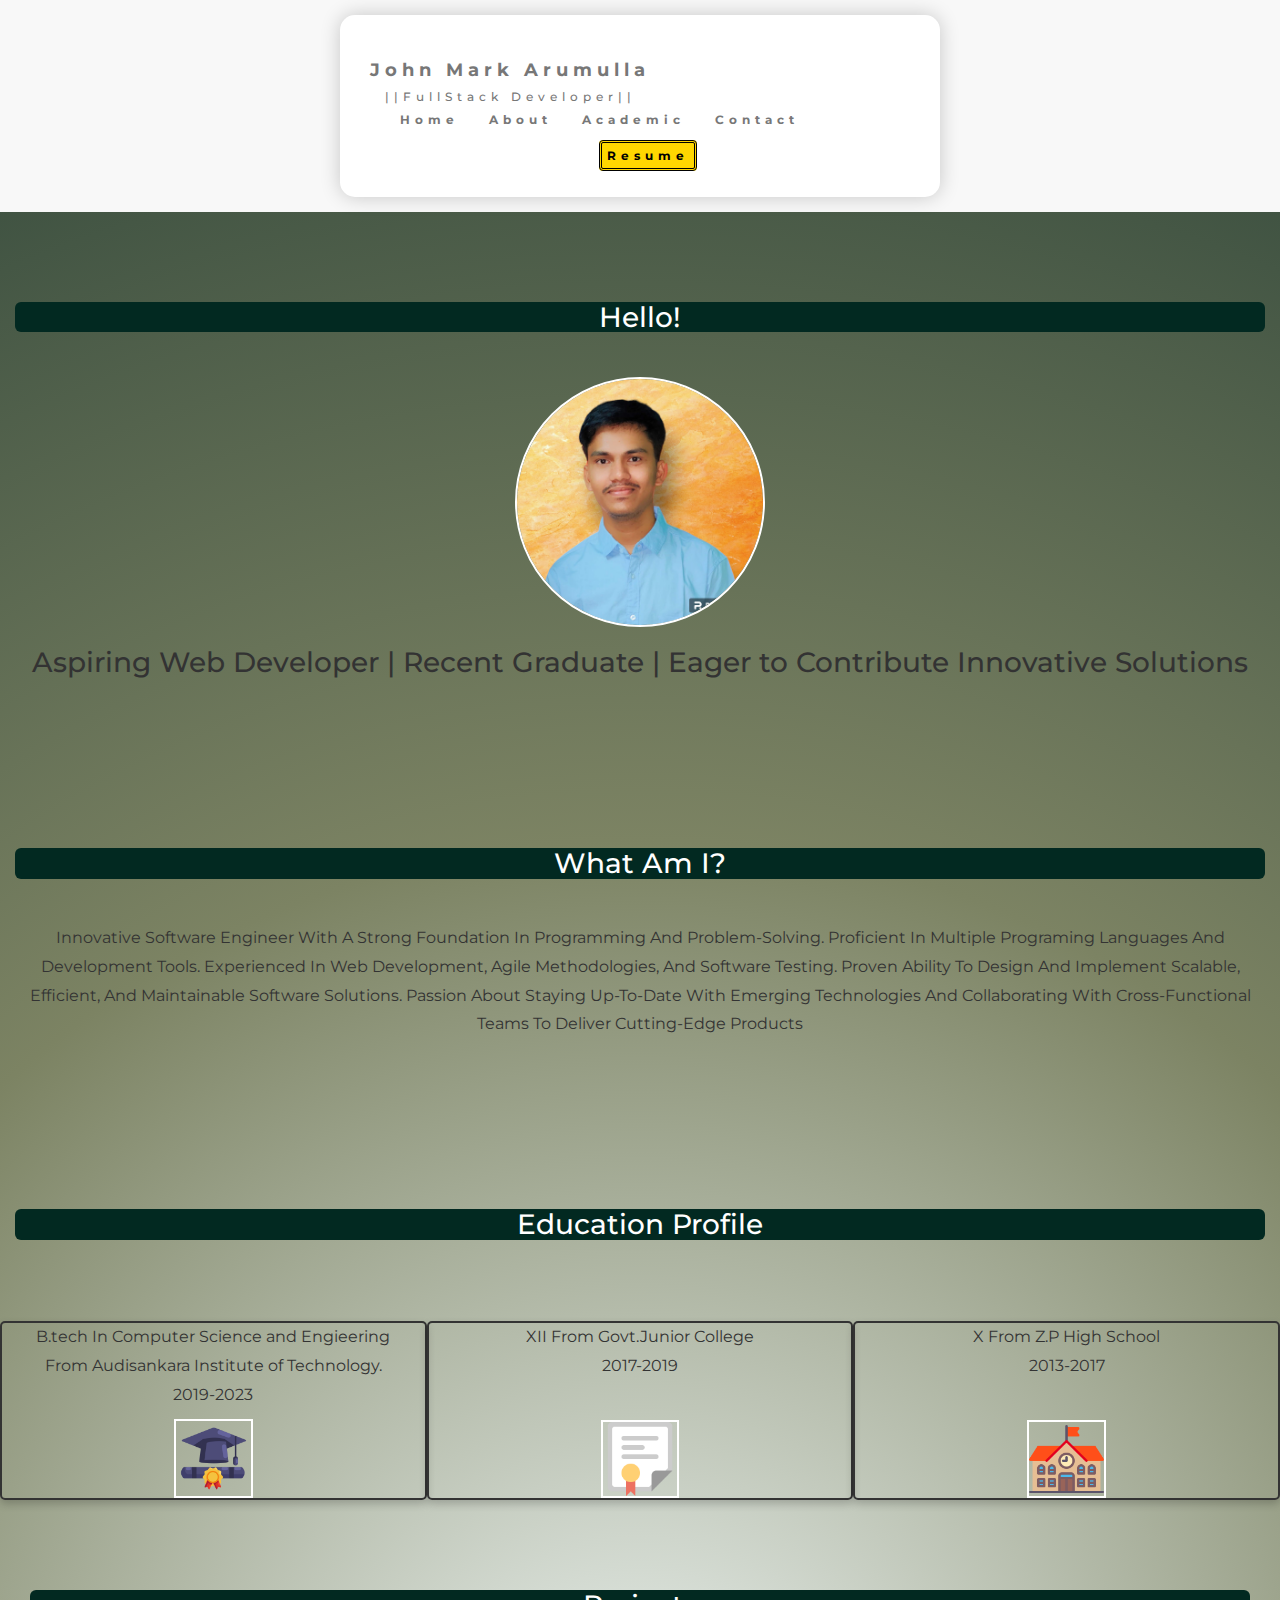
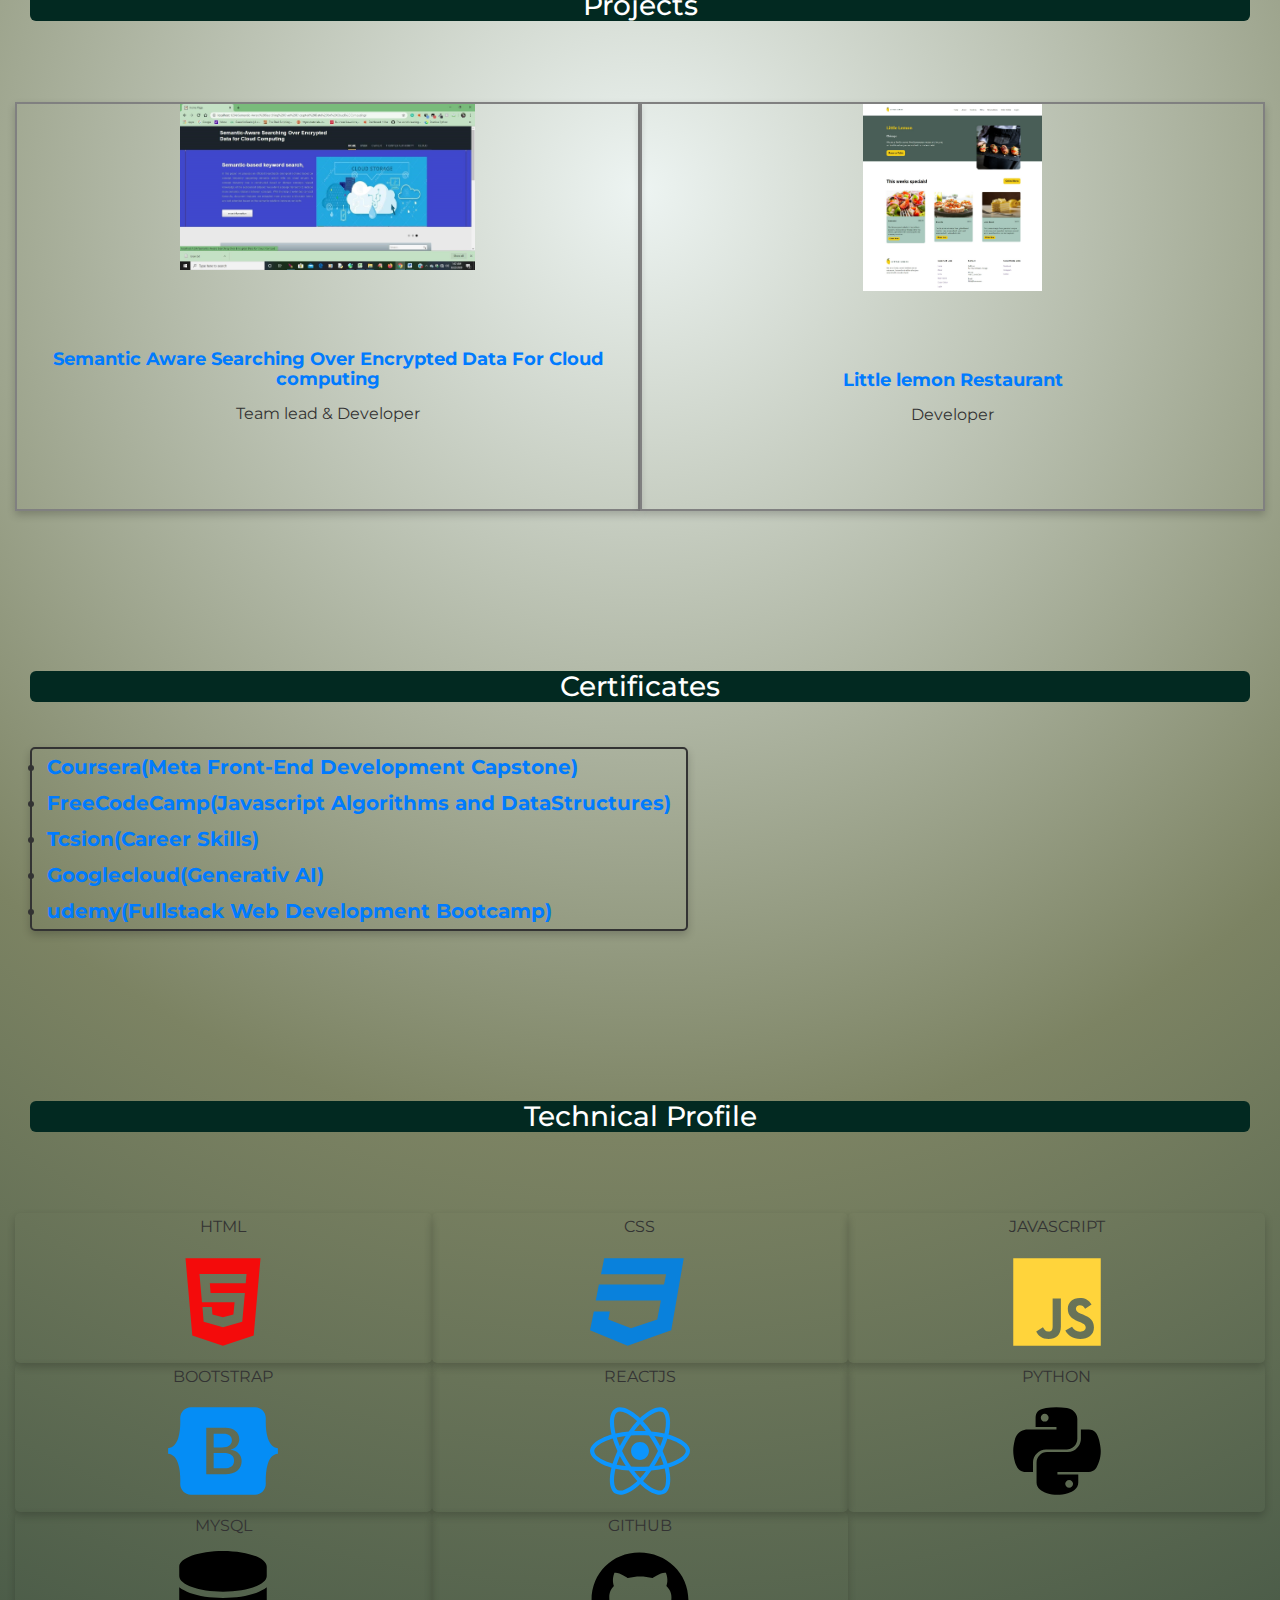
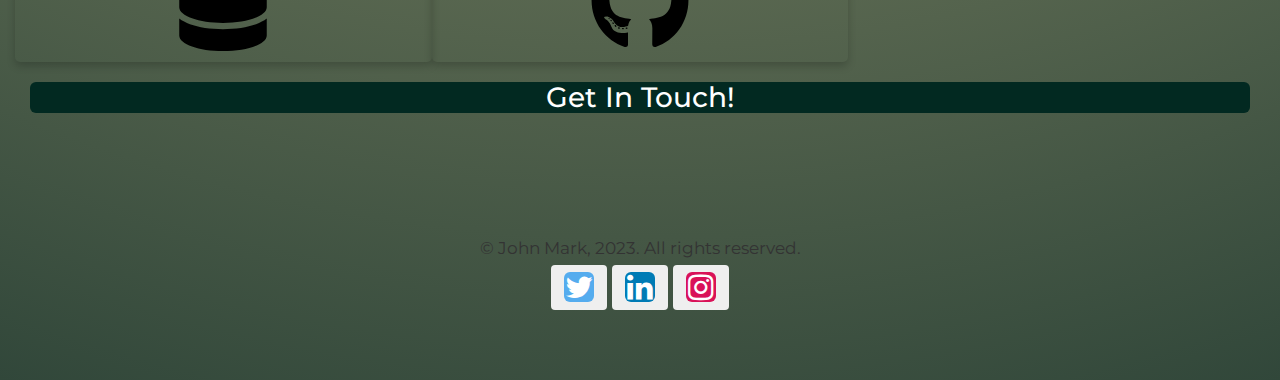
<file: index.html>
<!DOCTYPE html>
<html lang="en">

<head>

  <title>It's me John</title>
  <meta charset="utf-8">
  <meta name="viewport" content="width=device-width, initial-scale=1">
  <link rel="stylesheet" href="https://maxcdn.bootstrapcdn.com/bootstrap/3.4.1/css/bootstrap.min.css">
  <link rel="stylesheet" href="https://cdnjs.cloudflare.com/ajax/libs/font-awesome/4.7.0/css/font-awesome.min.css">
  <link href="https://fonts.googleapis.com/css?family=Montserrat" rel="stylesheet">
  <link rel="stylesheet" href="master.css">
  <script src="https://ajax.googleapis.com/ajax/libs/jquery/3.7.1/jquery.min.js"></script>
  <script src="https://maxcdn.bootstrapcdn.com/bootstrap/3.4.1/js/bootstrap.min.js"></script>
  <link rel="apple-touch-icon" sizes="180x180" href="images/apple-touch-icon.png">
  <link rel="icon" type="image/png" sizes="32x32" href="images/favicon-32x32.png">
  <link rel="icon" type="image/png" sizes="16x16" href="images/favicon-16x16.png">
  <link rel="manifest" href="/site.webmanifest">


</head>

<body>



  <!-- Navbar -->
  <nav class="navbar navbar-default">
    <div class="container">
      <div class="navbar-header">
        <button type="button" class="navbar-toggle" data-toggle="collapse" data-target="#myNavbar">
          <span class="icon-bar"></span>
          <span class="icon-bar"></span>
          <span class="icon-bar"></span>
        </button>
        <a class="navbar-brand" href="#">John Mark Arumulla<br>
          <h6>||FullStack Developer||</h6>
        </a>

      </div>

      <div class="collapse navbar-collapse" id="myNavbar">
        <ul class="nav navbar-nav navbar-right">
          <li><a href="#Home">Home</a></li>
          <li><a href="#About">About</a></li>
          <li><a href="#Academic">Academic</a></li>
          <li><a href="#footer">Contact</a></li>
          <li></li><a href="https://amber-jerrine-52.tiiny.site" target="_blank" class="res"> Resume</a></li> 
        </body>
        </ul>
      </div>
    </div>

  </nav>

  <!-- First Container -->

  <div class="container-fluid   text-center" id="Home">
    <h3 class="margin">Hello!</h3>
    <img src="images/IMG_20210625_234007-PhotoRoom.png" class="img-responsive img-circle " style="display:inline"
      alt="john" width="350" height="350">
    <h3>Aspiring Web Developer | Recent Graduate | Eager to Contribute Innovative Solutions</h3>
  </div>

  <!-- Second Container -->
  <div class="container-fluid bg-3 text-center" id="About">
    <h3 class="margin">What Am I?</h3>
    <p>Innovative Software Engineer With A Strong Foundation In Programming And Problem-Solving. Proficient In
      Multiple
      Programing Languages And Development Tools.
      Experienced In Web Development, Agile Methodologies, And Software Testing.
      Proven Ability To Design And Implement Scalable, Efficient, And Maintainable Software Solutions.
      Passion About Staying Up-To-Date With Emerging Technologies And Collaborating With Cross-Functional Teams
      To
      Deliver Cutting-Edge Products</p>
  </div>
  <!-- Third container -->

  <div class="container-fluid bg-5 text-center" id="Academic">
    <h3 class="margin">Education Profile</h3><br>
    <div class="row">
      <div class="col-sm-4">
        <p>B.tech In Computer Science and Engieering From Audisankara Institute of Technology.<br>2019-2023</p>
        <img src="images/6771595_education_graduation_learning_school_study_icon.png" class="img-responsive "
          width="50%" alt="Graduation">
      </div>
      <div class="col-sm-4">
        <p style="margin-bottom: 10%;">XII From Govt.Junior College <br>2017-2019</p>
        <img src="images/416373_award_badge_business_college_diploma_icon.png" class="img-responsive " height="57.3%"
          alt="Inter">
      </div>
      <div class="col-sm-4">
        <p style="margin-bottom:10%;">X From Z.P High School<br>2013-2017</p>
        <img src="images/school.png" class="img-responsive " height="20px" alt="School">
      </div>
    </div>

    <!-- fourth Container (Grid) -->
    <div class="container-fluid bg-2 text-center">
      <h3 class="margin">Projects</h3><br>
      <div class="row">
        <div class="col-lg-6">
          <img src="images/semantic.jpg" alt="semantic" style="width:50%">
          <div class="container-fluid text-center">
            <h4><a
                href="https://github.com/itsjohnuser/Semantic-Aware-Searching-Over-Encrypted-Data-for-Cloud-Computing-.git"
                target="_blank"><b>Semantic
                  Aware Searching Over Encrypted Data For Cloud computing</b></a></h4>
            <p>Team lead & Developer</p>
          </div>
        </div>
        <div class="col-lg-6">
          <img src="images/github-cover.png" alt="little" style="width:30.2%">
          <div class="container-fluid text-center">
            <h4><a href="https://littlelemo.netlify.app/" target="_blank"><b>Little lemon Restaurant</b></a></h4>
            <p>Developer</p>
          </div>
        </div>
      </div>
    </div>
    <!-- fifth continer -->
    <div class="container-fluid  text-left">
      <h3 class="margin">Certificates</h3>
      <ul class="col-sm-4" style="width:auto">
        <li><a href="https://www.coursera.org/account/accomplishments/records/BR7SCSH2FXHK"
            target="_blank">Coursera(Meta Front-End Development Capstone)</a></li>
        <li><a href="https://freecodecamp.org/certification/john_2023/javascript-algorithms-and-data-structures"
            target="_blank">FreeCodeCamp(Javascript Algorithms and DataStructures)</a></li>
        <li><a href="https://www.tcsion.com/iDH/India/Dashboard/MyProducts" target="_blank">Tcsion(Career
            Skills) </a>
        </li>
        <li><a
            href="https://www.cloudskillsboost.google/public_profiles/57556243-c78c-490e-8755-020b8189f725/badges/7884223?utm_medium=social&utm_source=linkedin&utm_campaign=ql-social-share"
            target="_blank">Googlecloud(Generativ AI)</a></li>
        <li><a href="https://www.udemy.com/certificate/UC-8a42462c-3705-4a2b-9768-05cedd031c65/"
            target="_blank">udemy(Fullstack Web Development Bootcamp)</a></li>
      </ul>

    </div>


    <!-- sixth container -->

    <div class="container-fluid  text-center">
      <h3 class="margin">Technical Profile</h3><br>
      <div class="row">
        <div class="col-md-4">
          <p>HTML</p>
          <svg xmlns="http://www.w3.org/2000/svg" height="100" width="150" viewBox="0 0 384 512">
            <path fill="#f40b0b"
              d="M0 32l34.9 395.8L191.5 480l157.6-52.2L384 32H0zm308.2 127.9H124.4l4.1 49.4h175.6l-13.6 148.4-97.9 27v.3h-1.1l-98.7-27.3-6-75.8h47.7L138 320l53.5 14.5 53.7-14.5 6-62.2H84.3L71.5 112.2h241.1l-4.4 47.7z" />
          </svg>
        </div>
        <div class="col-md-4">
          <p>CSS </p>
          <svg xmlns="http://www.w3.org/2000/svg" height="100" width="150" viewBox="0 0 512 512">
            <path fill="#0981dc"
              d="M480 32l-64 368-223.3 80L0 400l19.6-94.8h82l-8 40.6L210 390.2l134.1-44.4 18.8-97.1H29.5l16-82h333.7l10.5-52.7H56.3l16.3-82H480z" />
          </svg>
        </div>
        <div class="col-md-4">
          <p>JAVASCRIPT</p>
          <svg xmlns="http://www.w3.org/2000/svg" height="100" width="150" viewBox="0 0 448 512">
            <path fill="#FFD43B"
              d="M0 32v448h448V32H0zm243.8 349.4c0 43.6-25.6 63.5-62.9 63.5-33.7 0-53.2-17.4-63.2-38.5l34.3-20.7c6.6 11.7 12.6 21.6 27.1 21.6 13.8 0 22.6-5.4 22.6-26.5V237.7h42.1v143.7zm99.6 63.5c-39.1 0-64.4-18.6-76.7-43l34.3-19.8c9 14.7 20.8 25.6 41.5 25.6 17.4 0 28.6-8.7 28.6-20.8 0-14.4-11.4-19.5-30.7-28l-10.5-4.5c-30.4-12.9-50.5-29.2-50.5-63.5 0-31.6 24.1-55.6 61.6-55.6 26.8 0 46 9.3 59.8 33.7L368 290c-7.2-12.9-15-18-27.1-18-12.3 0-20.1 7.8-20.1 18 0 12.6 7.8 17.7 25.9 25.6l10.5 4.5c35.8 15.3 55.9 31 55.9 66.2 0 37.8-29.8 58.6-69.7 58.6z" />
          </svg>
        </div>
        <div class="col-md-4">
          <p>BOOTSTRAP</p>
          <svg xmlns="http://www.w3.org/2000/svg" height="100" width="150" viewBox="0 0 576 512">
            <path fill="#058df5"
              d="M333.5 201.4c0-22.1-15.6-34.3-43-34.3h-50.4v71.2h42.5C315.4 238.2 333.5 225 333.5 201.4zM517 188.6c-9.5-30.9-10.9-68.8-9.8-98.1c1.1-30.5-22.7-58.5-54.7-58.5H123.7c-32.1 0-55.8 28.1-54.7 58.5c1 29.3-.3 67.2-9.8 98.1c-9.6 31-25.7 50.6-52.2 53.1v28.5c26.4 2.5 42.6 22.1 52.2 53.1c9.5 30.9 10.9 68.8 9.8 98.1c-1.1 30.5 22.7 58.5 54.7 58.5h328.7c32.1 0 55.8-28.1 54.7-58.5c-1-29.3 .3-67.2 9.8-98.1c9.6-31 25.7-50.6 52.1-53.1v-28.5C542.7 239.2 526.5 219.6 517 188.6zM300.2 375.1h-97.9V136.8h97.4c43.3 0 71.7 23.4 71.7 59.4c0 25.3-19.1 47.9-43.5 51.8v1.3c33.2 3.6 55.5 26.6 55.5 58.3C383.4 349.7 352.1 375.1 300.2 375.1zM290.2 266.4h-50.1v78.4h52.3c34.2 0 52.3-13.7 52.3-39.5C344.7 279.6 326.1 266.4 290.2 266.4z" />
          </svg>
        </div>
        <div class="col-md-4">
          <p>REACTJS</p>
          <svg xmlns="http://www.w3.org/2000/svg" height="100" width="150" viewBox="0 0 512 512">
            <path fill="#0d95fd"
              d="M418.2 177.2c-5.4-1.8-10.8-3.5-16.2-5.1 .9-3.7 1.7-7.4 2.5-11.1 12.3-59.6 4.2-107.5-23.1-123.3-26.3-15.1-69.2 .6-112.6 38.4-4.3 3.7-8.5 7.6-12.5 11.5-2.7-2.6-5.5-5.2-8.3-7.7-45.5-40.4-91.1-57.4-118.4-41.5-26.2 15.2-34 60.3-23 116.7 1.1 5.6 2.3 11.1 3.7 16.7-6.4 1.8-12.7 3.8-18.6 5.9C38.3 196.2 0 225.4 0 255.6c0 31.2 40.8 62.5 96.3 81.5 4.5 1.5 9 3 13.6 4.3-1.5 6-2.8 11.9-4 18-10.5 55.5-2.3 99.5 23.9 114.6 27 15.6 72.4-.4 116.6-39.1 3.5-3.1 7-6.3 10.5-9.7 4.4 4.3 9 8.4 13.6 12.4 42.8 36.8 85.1 51.7 111.2 36.6 27-15.6 35.8-62.9 24.4-120.5-.9-4.4-1.9-8.9-3-13.5 3.2-.9 6.3-1.9 9.4-2.9 57.7-19.1 99.5-50 99.5-81.7 0-30.3-39.4-59.7-93.8-78.4zM282.9 92.3c37.2-32.4 71.9-45.1 87.7-36 16.9 9.7 23.4 48.9 12.8 100.4-.7 3.4-1.4 6.7-2.3 10-22.2-5-44.7-8.6-67.3-10.6-13-18.6-27.2-36.4-42.6-53.1 3.9-3.7 7.7-7.2 11.7-10.7zM167.2 307.5c5.1 8.7 10.3 17.4 15.8 25.9-15.6-1.7-31.1-4.2-46.4-7.5 4.4-14.4 9.9-29.3 16.3-44.5 4.6 8.8 9.3 17.5 14.3 26.1zm-30.3-120.3c14.4-3.2 29.7-5.8 45.6-7.8-5.3 8.3-10.5 16.8-15.4 25.4-4.9 8.5-9.7 17.2-14.2 26-6.3-14.9-11.6-29.5-16-43.6zm27.4 68.9c6.6-13.8 13.8-27.3 21.4-40.6s15.8-26.2 24.4-38.9c15-1.1 30.3-1.7 45.9-1.7s31 .6 45.9 1.7c8.5 12.6 16.6 25.5 24.3 38.7s14.9 26.7 21.7 40.4c-6.7 13.8-13.9 27.4-21.6 40.8-7.6 13.3-15.7 26.2-24.2 39-14.9 1.1-30.4 1.6-46.1 1.6s-30.9-.5-45.6-1.4c-8.7-12.7-16.9-25.7-24.6-39s-14.8-26.8-21.5-40.6zm180.6 51.2c5.1-8.8 9.9-17.7 14.6-26.7 6.4 14.5 12 29.2 16.9 44.3-15.5 3.5-31.2 6.2-47 8 5.4-8.4 10.5-17 15.5-25.6zm14.4-76.5c-4.7-8.8-9.5-17.6-14.5-26.2-4.9-8.5-10-16.9-15.3-25.2 16.1 2 31.5 4.7 45.9 8-4.6 14.8-10 29.2-16.1 43.4zM256.2 118.3c10.5 11.4 20.4 23.4 29.6 35.8-19.8-.9-39.7-.9-59.5 0 9.8-12.9 19.9-24.9 29.9-35.8zM140.2 57c16.8-9.8 54.1 4.2 93.4 39 2.5 2.2 5 4.6 7.6 7-15.5 16.7-29.8 34.5-42.9 53.1-22.6 2-45 5.5-67.2 10.4-1.3-5.1-2.4-10.3-3.5-15.5-9.4-48.4-3.2-84.9 12.6-94zm-24.5 263.6c-4.2-1.2-8.3-2.5-12.4-3.9-21.3-6.7-45.5-17.3-63-31.2-10.1-7-16.9-17.8-18.8-29.9 0-18.3 31.6-41.7 77.2-57.6 5.7-2 11.5-3.8 17.3-5.5 6.8 21.7 15 43 24.5 63.6-9.6 20.9-17.9 42.5-24.8 64.5zm116.6 98c-16.5 15.1-35.6 27.1-56.4 35.3-11.1 5.3-23.9 5.8-35.3 1.3-15.9-9.2-22.5-44.5-13.5-92 1.1-5.6 2.3-11.2 3.7-16.7 22.4 4.8 45 8.1 67.9 9.8 13.2 18.7 27.7 36.6 43.2 53.4-3.2 3.1-6.4 6.1-9.6 8.9zm24.5-24.3c-10.2-11-20.4-23.2-30.3-36.3 9.6 .4 19.5 .6 29.5 .6 10.3 0 20.4-.2 30.4-.7-9.2 12.7-19.1 24.8-29.6 36.4zm130.7 30c-.9 12.2-6.9 23.6-16.5 31.3-15.9 9.2-49.8-2.8-86.4-34.2-4.2-3.6-8.4-7.5-12.7-11.5 15.3-16.9 29.4-34.8 42.2-53.6 22.9-1.9 45.7-5.4 68.2-10.5 1 4.1 1.9 8.2 2.7 12.2 4.9 21.6 5.7 44.1 2.5 66.3zm18.2-107.5c-2.8 .9-5.6 1.8-8.5 2.6-7-21.8-15.6-43.1-25.5-63.8 9.6-20.4 17.7-41.4 24.5-62.9 5.2 1.5 10.2 3.1 15 4.7 46.6 16 79.3 39.8 79.3 58 0 19.6-34.9 44.9-84.8 61.4zm-149.7-15c25.3 0 45.8-20.5 45.8-45.8s-20.5-45.8-45.8-45.8c-25.3 0-45.8 20.5-45.8 45.8s20.5 45.8 45.8 45.8z" />
          </svg>
        </div>
        <div class="col-md-4">
          <p>PYTHON</p>
          <svg xmlns="http://www.w3.org/2000/svg" height="100" width="150" viewBox="0 0 448 512">
            <path
              d="M439.8 200.5c-7.7-30.9-22.3-54.2-53.4-54.2h-40.1v47.4c0 36.8-31.2 67.8-66.8 67.8H172.7c-29.2 0-53.4 25-53.4 54.3v101.8c0 29 25.2 46 53.4 54.3 33.8 9.9 66.3 11.7 106.8 0 26.9-7.8 53.4-23.5 53.4-54.3v-40.7H226.2v-13.6h160.2c31.1 0 42.6-21.7 53.4-54.2 11.2-33.5 10.7-65.7 0-108.6zM286.2 404c11.1 0 20.1 9.1 20.1 20.3 0 11.3-9 20.4-20.1 20.4-11 0-20.1-9.2-20.1-20.4 .1-11.3 9.1-20.3 20.1-20.3zM167.8 248.1h106.8c29.7 0 53.4-24.5 53.4-54.3V91.9c0-29-24.4-50.7-53.4-55.6-35.8-5.9-74.7-5.6-106.8 .1-45.2 8-53.4 24.7-53.4 55.6v40.7h106.9v13.6h-147c-31.1 0-58.3 18.7-66.8 54.2-9.8 40.7-10.2 66.1 0 108.6 7.6 31.6 25.7 54.2 56.8 54.2H101v-48.8c0-35.3 30.5-66.4 66.8-66.4zm-6.7-142.6c-11.1 0-20.1-9.1-20.1-20.3 .1-11.3 9-20.4 20.1-20.4 11 0 20.1 9.2 20.1 20.4s-9 20.3-20.1 20.3z" />
          </svg>
        </div>
        <div class="col-md-4">
          <p>MYSQL</p>
          <svg xmlns="http://www.w3.org/2000/svg" height="100" width="150" viewBox="0 0 448 512">
            <path
              d="M448 80v48c0 44.2-100.3 80-224 80S0 172.2 0 128V80C0 35.8 100.3 0 224 0S448 35.8 448 80zM393.2 214.7c20.8-7.4 39.9-16.9 54.8-28.6V288c0 44.2-100.3 80-224 80S0 332.2 0 288V186.1c14.9 11.8 34 21.2 54.8 28.6C99.7 230.7 159.5 240 224 240s124.3-9.3 169.2-25.3zM0 346.1c14.9 11.8 34 21.2 54.8 28.6C99.7 390.7 159.5 400 224 400s124.3-9.3 169.2-25.3c20.8-7.4 39.9-16.9 54.8-28.6V432c0 44.2-100.3 80-224 80S0 476.2 0 432V346.1z" />
          </svg>
        </div>
        <div class="col-md-4">
          <p>GITHUB</p>
          <svg xmlns="http://www.w3.org/2000/svg" height="100" width="150" viewBox="0 0 496 512">
            <path
              d="M165.9 397.4c0 2-2.3 3.6-5.2 3.6-3.3 .3-5.6-1.3-5.6-3.6 0-2 2.3-3.6 5.2-3.6 3-.3 5.6 1.3 5.6 3.6zm-31.1-4.5c-.7 2 1.3 4.3 4.3 4.9 2.6 1 5.6 0 6.2-2s-1.3-4.3-4.3-5.2c-2.6-.7-5.5 .3-6.2 2.3zm44.2-1.7c-2.9 .7-4.9 2.6-4.6 4.9 .3 2 2.9 3.3 5.9 2.6 2.9-.7 4.9-2.6 4.6-4.6-.3-1.9-3-3.2-5.9-2.9zM244.8 8C106.1 8 0 113.3 0 252c0 110.9 69.8 205.8 169.5 239.2 12.8 2.3 17.3-5.6 17.3-12.1 0-6.2-.3-40.4-.3-61.4 0 0-70 15-84.7-29.8 0 0-11.4-29.1-27.8-36.6 0 0-22.9-15.7 1.6-15.4 0 0 24.9 2 38.6 25.8 21.9 38.6 58.6 27.5 72.9 20.9 2.3-16 8.8-27.1 16-33.7-55.9-6.2-112.3-14.3-112.3-110.5 0-27.5 7.6-41.3 23.6-58.9-2.6-6.5-11.1-33.3 2.6-67.9 20.9-6.5 69 27 69 27 20-5.6 41.5-8.5 62.8-8.5s42.8 2.9 62.8 8.5c0 0 48.1-33.6 69-27 13.7 34.7 5.2 61.4 2.6 67.9 16 17.7 25.8 31.5 25.8 58.9 0 96.5-58.9 104.2-114.8 110.5 9.2 7.9 17 22.9 17 46.4 0 33.7-.3 75.4-.3 83.6 0 6.5 4.6 14.4 17.3 12.1C428.2 457.8 496 362.9 496 252 496 113.3 383.5 8 244.8 8zM97.2 352.9c-1.3 1-1 3.3 .7 5.2 1.6 1.6 3.9 2.3 5.2 1 1.3-1 1-3.3-.7-5.2-1.6-1.6-3.9-2.3-5.2-1zm-10.8-8.1c-.7 1.3 .3 2.9 2.3 3.9 1.6 1 3.6 .7 4.3-.7 .7-1.3-.3-2.9-2.3-3.9-2-.6-3.6-.3-4.3 .7zm32.4 35.6c-1.6 1.3-1 4.3 1.3 6.2 2.3 2.3 5.2 2.6 6.5 1 1.3-1.3 .7-4.3-1.3-6.2-2.2-2.3-5.2-2.6-6.5-1zm-11.4-14.7c-1.6 1-1.6 3.6 0 5.9 1.6 2.3 4.3 3.3 5.6 2.3 1.6-1.3 1.6-3.9 0-6.2-1.4-2.3-4-3.3-5.6-2z" />
          </svg>
        </div>
      </div>

      <!-- contact section -->

      <!-- contact section-->
      <section class="contact1" id="footer">
        <div class="container1 mt-3 contactContent">
          <h3 class="margin">Get In Touch!</h3>
          <div class="col-lg-12">
            <!-- form fields -->

          </div>
        </div>

    </div>







    <!-- footer section -->




    <div class="blockcode">

      <footer class="shadow">
        <div class="d-flex justify-content-between align-items-center mx-auto py-4 flex-wrap" style="width: 80%">
        </div>


        <small>&copy; John Mark, 2023. All rights reserved.</small>
        <div>
          <button class="btn btn-dark btn-flat p-2">
            <i><a href="https://x.com/JohnMar24773436?t=VSKsv9hmppXpfqZb-EVoXQ&s=09" class="fa fa-twitter"></a></i>
          </button>
          <button class="btn btn-dark btn-flat p-2">
            <i><a href="https://www.linkedin.com/in/johnmark-arumulla-a75283253/" class="fa fa-linkedin"></a></i>
          </button>
          <button class="btn btn-dark btn-flat p-2">
            <i><a href="https://www.instagram.com/johnmark_2k23/" class="fa fa-instagram"></a></i>
          </button>
        </div>
    </div>

    </footer>
  </div>
  </section>


</body>

</html>
</file>
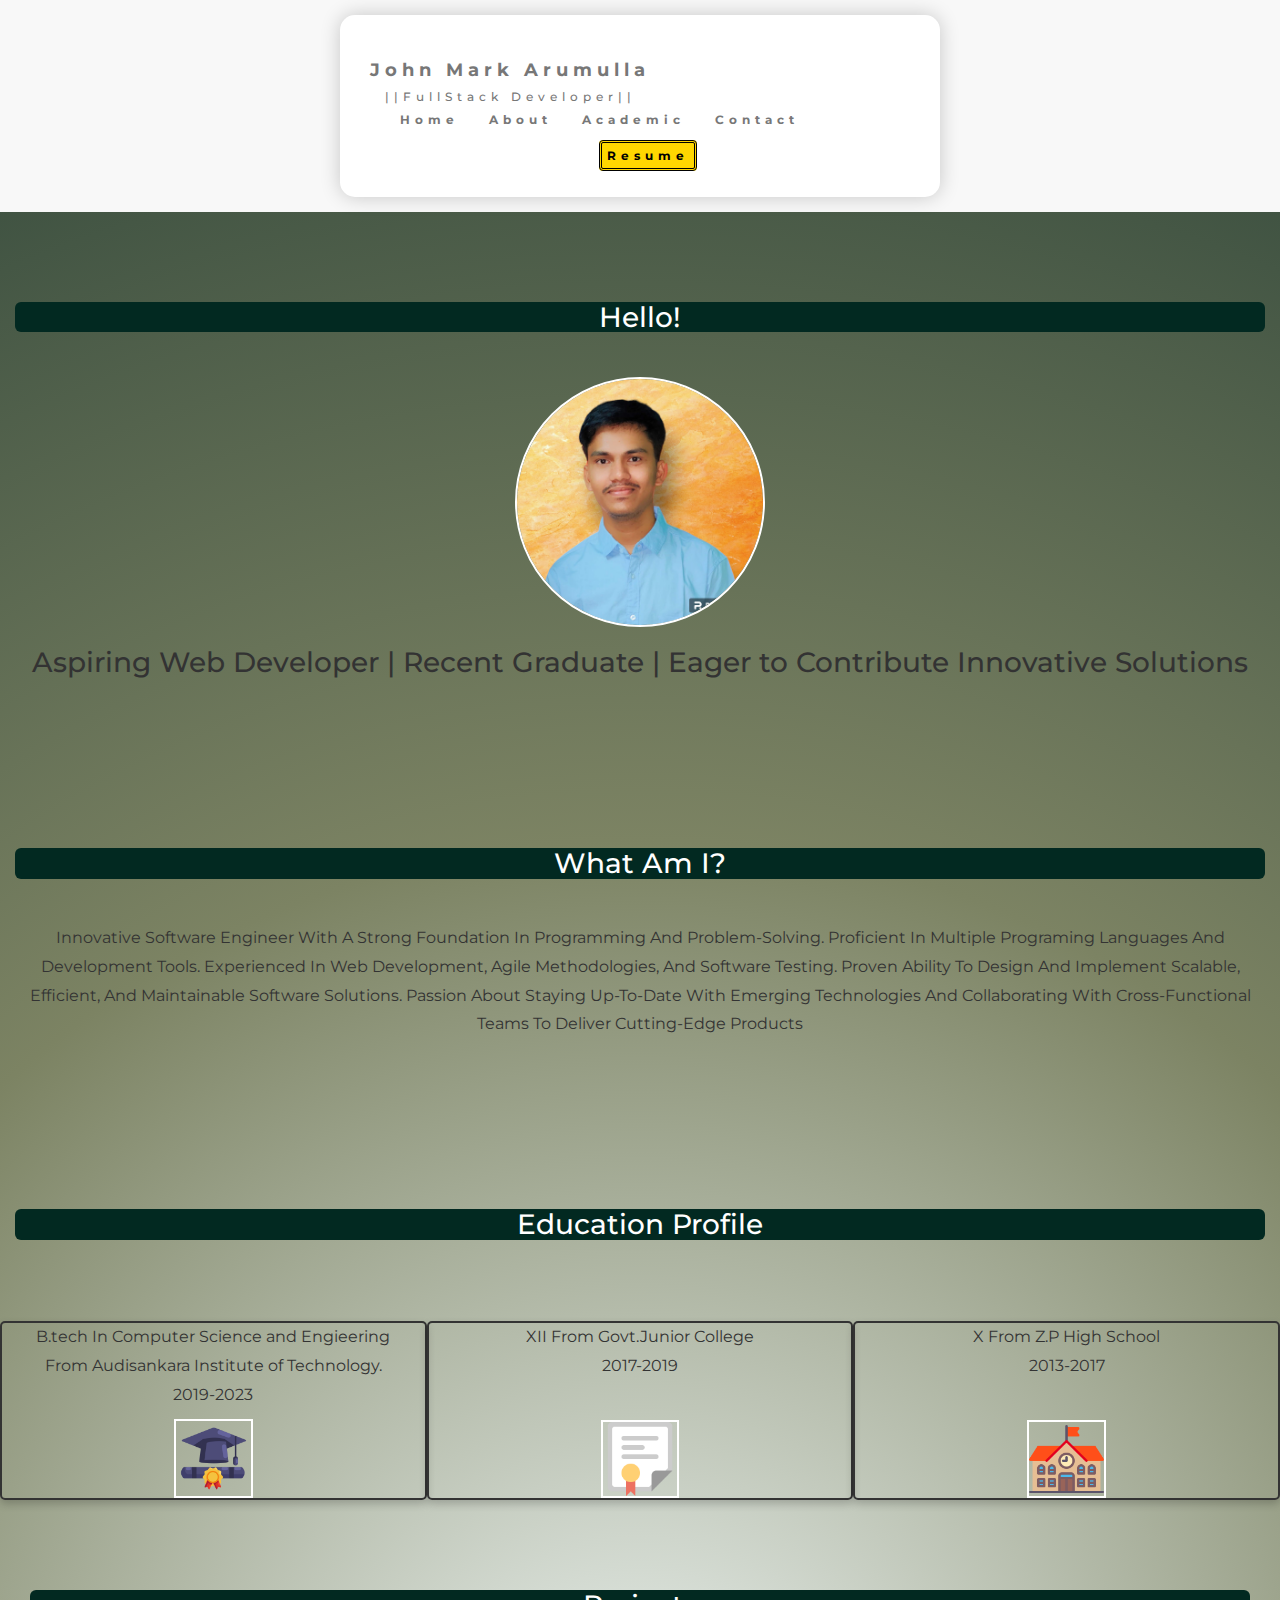
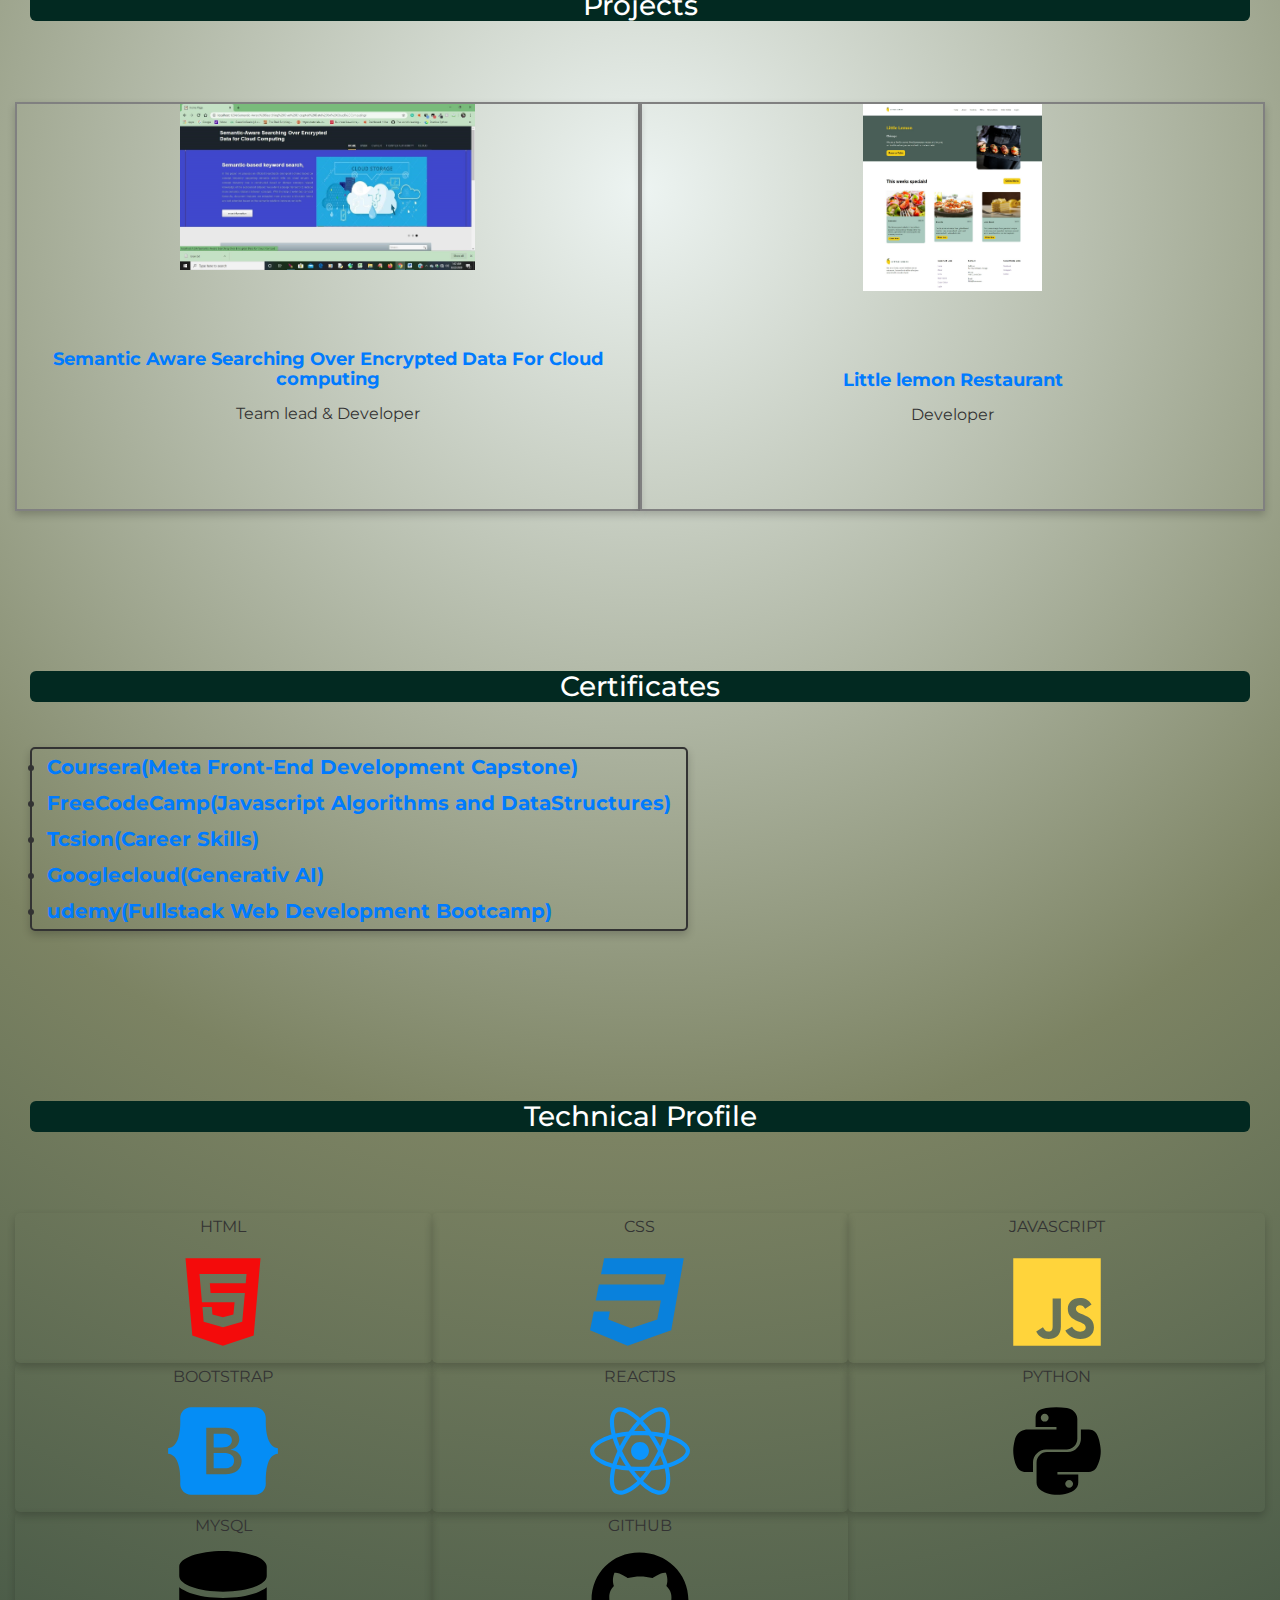
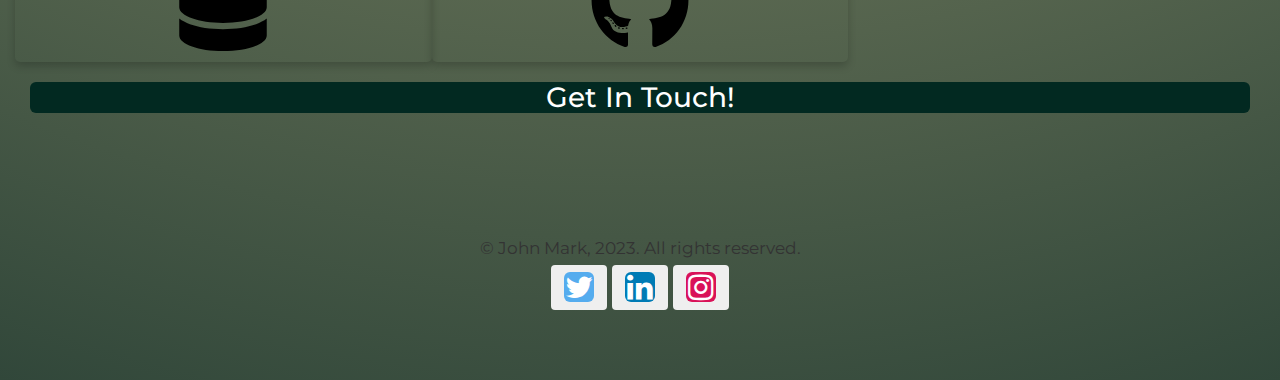
<file: Index.html/index.html>
<!DOCTYPE html>
<html lang="en">

<head>

  <title>It's me John</title>
  <meta charset="utf-8">
  <meta name="viewport" content="width=device-width, initial-scale=1">
  <link rel="stylesheet" href="https://maxcdn.bootstrapcdn.com/bootstrap/3.4.1/css/bootstrap.min.css">
  <link rel="stylesheet" href="https://cdnjs.cloudflare.com/ajax/libs/font-awesome/4.7.0/css/font-awesome.min.css">
  <link href="https://fonts.googleapis.com/css?family=Montserrat" rel="stylesheet">
  <link rel="stylesheet" href="../Css/master.css">
  <script src="https://ajax.googleapis.com/ajax/libs/jquery/3.7.1/jquery.min.js"></script>
  <script src="https://maxcdn.bootstrapcdn.com/bootstrap/3.4.1/js/bootstrap.min.js"></script>
  <link rel="apple-touch-icon" sizes="180x180" href="../images/apple-touch-icon.png">
  <link rel="icon" type="image/png" sizes="32x32" href="../images/favicon-32x32.png">
  <link rel="icon" type="image/png" sizes="16x16" href="../images/favicon-16x16.png">
  <link rel="manifest" href="/site.webmanifest">


</head>

<body>



  <!-- Navbar -->
  <nav class="navbar navbar-default">
    <div class="container">
      <div class="navbar-header">
        <button type="button" class="navbar-toggle" data-toggle="collapse" data-target="#myNavbar">
          <span class="icon-bar"></span>
          <span class="icon-bar"></span>
          <span class="icon-bar"></span>
        </button>
        <a class="navbar-brand" href="#">John Mark Arumulla<br>
          <h6>||FullStack Developer||</h6>
        </a>

      </div>

      <div class="collapse navbar-collapse" id="myNavbar">
        <ul class="nav navbar-nav navbar-right">
          <li><a href="#Home">Home</a></li>
          <li><a href="#About">About</a></li>
          <li><a href="#Academic">Academic</a></li>
          <li><a href="#footer">Contact</a></li>
          <li></li><a href="https://johnresume.tiiny.site/" target="_blank" class="res"> Resume</a></li>
        </ul>
      </div>
    </div>

  </nav>

  <!-- First Container -->

  <div class="container-fluid   text-center" id="Home">
    <h3 class="margin">Hello!</h3>
    <img src="../images/IMG_20210625_234007-PhotoRoom.png" class="img-responsive img-circle " style="display:inline"
      alt="john" width="350" height="350">
    <h3>Aspiring Web Developer | Recent Graduate | Eager to Contribute Innovative Solutions</h3>
  </div>

  <!-- Second Container -->
  <div class="container-fluid bg-3 text-center" id="About">
    <h3 class="margin">What Am I?</h3>
    <p>Innovative Software Engineer With A Strong Foundation In Programming And Problem-Solving. Proficient In
      Multiple
      Programing Languages And Development Tools.
      Experienced In Web Development, Agile Methodologies, And Software Testing.
      Proven Ability To Design And Implement Scalable, Efficient, And Maintainable Software Solutions.
      Passion About Staying Up-To-Date With Emerging Technologies And Collaborating With Cross-Functional Teams
      To
      Deliver Cutting-Edge Products</p>
  </div>
  <!-- Third container -->

  <div class="container-fluid bg-5 text-center" id="Academic">
    <h3 class="margin">Education Profile</h3><br>
    <div class="row">
      <div class="col-sm-4">
        <p>B.tech In Computer Science and Engieering From Audisankara Institute of Technology.<br>2019-2023</p>
        <img src="../images/6771595_education_graduation_learning_school_study_icon.png" class="img-responsive "
          width="50%" alt="Graduation">
      </div>
      <div class="col-sm-4">
        <p style="margin-bottom: 10%;">XII From Govt.Junior College <br>2017-2019</p>
        <img src="../images/416373_award_badge_business_college_diploma_icon.png" class="img-responsive " height="57.3%"
          alt="Inter">
      </div>
      <div class="col-sm-4">
        <p style="margin-bottom:10%;">X From Z.P High School<br>2013-2017</p>
        <img src="../images/school.png" class="img-responsive " height="20px" alt="School">
      </div>
    </div>

    <!-- fourth Container (Grid) -->
    <div class="container-fluid bg-2 text-center">
      <h3 class="margin">Projects</h3><br>
      <div class="row">
        <div class="col-lg-6">
          <img src="../images/semantic.jpg" alt="semantic" style="width:50%">
          <div class="container-fluid text-center">
            <h4><a
                href="https://github.com/itsjohnuser/Semantic-Aware-Searching-Over-Encrypted-Data-for-Cloud-Computing-.git"
                target="_blank"><b>Semantic
                  Aware Searching Over Encrypted Data For Cloud computing</b></a></h4>
            <p>Team lead & Developer</p>
          </div>
        </div>
        <div class="col-lg-6">
          <img src="../images/github-cover.png" alt="little" style="width:30.2%">
          <div class="container-fluid text-center">
            <h4><a href="https://littlelr.netlify.app/" target="_blank"><b>Little lemon Restaurant</b></a></h4>
            <p>Developer</p>
          </div>
        </div>
      </div>
    </div>
    <!-- fifth continer -->
    <div class="container-fluid  text-left">
      <h3 class="margin">Certificates</h3>
      <ul class="col-sm-4" style="width:auto">
        <li><a href="https://www.coursera.org/account/accomplishments/records/BR7SCSH2FXHK"
            target="_blank">Coursera(Meta Front-End Development Capstone)</a></li>
        <li><a href="https://freecodecamp.org/certification/john_2023/javascript-algorithms-and-data-structures"
            target="_blank">FreeCodeCamp(Javascript Algorithms and DataStructures)</a></li>
        <li><a href="https://www.tcsion.com/iDH/India/Dashboard/MyProducts" target="_blank">Tcsion(Career
            Skills) </a>
        </li>
        <li><a
            href="https://www.cloudskillsboost.google/public_profiles/57556243-c78c-490e-8755-020b8189f725/badges/7884223?utm_medium=social&utm_source=linkedin&utm_campaign=ql-social-share"
            target="_blank">Googlecloud(Generativ AI)</a></li>
        <li><a href="https://www.udemy.com/certificate/UC-8a42462c-3705-4a2b-9768-05cedd031c65/"
            target="_blank">udemy(Fullstack Web Development Bootcamp)</a></li>
      </ul>

    </div>


    <!-- sixth container -->

    <div class="container-fluid  text-center">
      <h3 class="margin">Technical Profile</h3><br>
      <div class="row">
        <div class="col-md-4">
          <p>HTML</p>
          <svg xmlns="http://www.w3.org/2000/svg" height="100" width="150" viewBox="0 0 384 512">
            <path fill="#f40b0b"
              d="M0 32l34.9 395.8L191.5 480l157.6-52.2L384 32H0zm308.2 127.9H124.4l4.1 49.4h175.6l-13.6 148.4-97.9 27v.3h-1.1l-98.7-27.3-6-75.8h47.7L138 320l53.5 14.5 53.7-14.5 6-62.2H84.3L71.5 112.2h241.1l-4.4 47.7z" />
          </svg>
        </div>
        <div class="col-md-4">
          <p>CSS </p>
          <svg xmlns="http://www.w3.org/2000/svg" height="100" width="150" viewBox="0 0 512 512">
            <path fill="#0981dc"
              d="M480 32l-64 368-223.3 80L0 400l19.6-94.8h82l-8 40.6L210 390.2l134.1-44.4 18.8-97.1H29.5l16-82h333.7l10.5-52.7H56.3l16.3-82H480z" />
          </svg>
        </div>
        <div class="col-md-4">
          <p>JAVASCRIPT</p>
          <svg xmlns="http://www.w3.org/2000/svg" height="100" width="150" viewBox="0 0 448 512">
            <path fill="#FFD43B"
              d="M0 32v448h448V32H0zm243.8 349.4c0 43.6-25.6 63.5-62.9 63.5-33.7 0-53.2-17.4-63.2-38.5l34.3-20.7c6.6 11.7 12.6 21.6 27.1 21.6 13.8 0 22.6-5.4 22.6-26.5V237.7h42.1v143.7zm99.6 63.5c-39.1 0-64.4-18.6-76.7-43l34.3-19.8c9 14.7 20.8 25.6 41.5 25.6 17.4 0 28.6-8.7 28.6-20.8 0-14.4-11.4-19.5-30.7-28l-10.5-4.5c-30.4-12.9-50.5-29.2-50.5-63.5 0-31.6 24.1-55.6 61.6-55.6 26.8 0 46 9.3 59.8 33.7L368 290c-7.2-12.9-15-18-27.1-18-12.3 0-20.1 7.8-20.1 18 0 12.6 7.8 17.7 25.9 25.6l10.5 4.5c35.8 15.3 55.9 31 55.9 66.2 0 37.8-29.8 58.6-69.7 58.6z" />
          </svg>
        </div>
        <div class="col-md-4">
          <p>BOOTSTRAP</p>
          <svg xmlns="http://www.w3.org/2000/svg" height="100" width="150" viewBox="0 0 576 512">
            <path fill="#058df5"
              d="M333.5 201.4c0-22.1-15.6-34.3-43-34.3h-50.4v71.2h42.5C315.4 238.2 333.5 225 333.5 201.4zM517 188.6c-9.5-30.9-10.9-68.8-9.8-98.1c1.1-30.5-22.7-58.5-54.7-58.5H123.7c-32.1 0-55.8 28.1-54.7 58.5c1 29.3-.3 67.2-9.8 98.1c-9.6 31-25.7 50.6-52.2 53.1v28.5c26.4 2.5 42.6 22.1 52.2 53.1c9.5 30.9 10.9 68.8 9.8 98.1c-1.1 30.5 22.7 58.5 54.7 58.5h328.7c32.1 0 55.8-28.1 54.7-58.5c-1-29.3 .3-67.2 9.8-98.1c9.6-31 25.7-50.6 52.1-53.1v-28.5C542.7 239.2 526.5 219.6 517 188.6zM300.2 375.1h-97.9V136.8h97.4c43.3 0 71.7 23.4 71.7 59.4c0 25.3-19.1 47.9-43.5 51.8v1.3c33.2 3.6 55.5 26.6 55.5 58.3C383.4 349.7 352.1 375.1 300.2 375.1zM290.2 266.4h-50.1v78.4h52.3c34.2 0 52.3-13.7 52.3-39.5C344.7 279.6 326.1 266.4 290.2 266.4z" />
          </svg>
        </div>
        <div class="col-md-4">
          <p>REACTJS</p>
          <svg xmlns="http://www.w3.org/2000/svg" height="100" width="150" viewBox="0 0 512 512">
            <path fill="#0d95fd"
              d="M418.2 177.2c-5.4-1.8-10.8-3.5-16.2-5.1 .9-3.7 1.7-7.4 2.5-11.1 12.3-59.6 4.2-107.5-23.1-123.3-26.3-15.1-69.2 .6-112.6 38.4-4.3 3.7-8.5 7.6-12.5 11.5-2.7-2.6-5.5-5.2-8.3-7.7-45.5-40.4-91.1-57.4-118.4-41.5-26.2 15.2-34 60.3-23 116.7 1.1 5.6 2.3 11.1 3.7 16.7-6.4 1.8-12.7 3.8-18.6 5.9C38.3 196.2 0 225.4 0 255.6c0 31.2 40.8 62.5 96.3 81.5 4.5 1.5 9 3 13.6 4.3-1.5 6-2.8 11.9-4 18-10.5 55.5-2.3 99.5 23.9 114.6 27 15.6 72.4-.4 116.6-39.1 3.5-3.1 7-6.3 10.5-9.7 4.4 4.3 9 8.4 13.6 12.4 42.8 36.8 85.1 51.7 111.2 36.6 27-15.6 35.8-62.9 24.4-120.5-.9-4.4-1.9-8.9-3-13.5 3.2-.9 6.3-1.9 9.4-2.9 57.7-19.1 99.5-50 99.5-81.7 0-30.3-39.4-59.7-93.8-78.4zM282.9 92.3c37.2-32.4 71.9-45.1 87.7-36 16.9 9.7 23.4 48.9 12.8 100.4-.7 3.4-1.4 6.7-2.3 10-22.2-5-44.7-8.6-67.3-10.6-13-18.6-27.2-36.4-42.6-53.1 3.9-3.7 7.7-7.2 11.7-10.7zM167.2 307.5c5.1 8.7 10.3 17.4 15.8 25.9-15.6-1.7-31.1-4.2-46.4-7.5 4.4-14.4 9.9-29.3 16.3-44.5 4.6 8.8 9.3 17.5 14.3 26.1zm-30.3-120.3c14.4-3.2 29.7-5.8 45.6-7.8-5.3 8.3-10.5 16.8-15.4 25.4-4.9 8.5-9.7 17.2-14.2 26-6.3-14.9-11.6-29.5-16-43.6zm27.4 68.9c6.6-13.8 13.8-27.3 21.4-40.6s15.8-26.2 24.4-38.9c15-1.1 30.3-1.7 45.9-1.7s31 .6 45.9 1.7c8.5 12.6 16.6 25.5 24.3 38.7s14.9 26.7 21.7 40.4c-6.7 13.8-13.9 27.4-21.6 40.8-7.6 13.3-15.7 26.2-24.2 39-14.9 1.1-30.4 1.6-46.1 1.6s-30.9-.5-45.6-1.4c-8.7-12.7-16.9-25.7-24.6-39s-14.8-26.8-21.5-40.6zm180.6 51.2c5.1-8.8 9.9-17.7 14.6-26.7 6.4 14.5 12 29.2 16.9 44.3-15.5 3.5-31.2 6.2-47 8 5.4-8.4 10.5-17 15.5-25.6zm14.4-76.5c-4.7-8.8-9.5-17.6-14.5-26.2-4.9-8.5-10-16.9-15.3-25.2 16.1 2 31.5 4.7 45.9 8-4.6 14.8-10 29.2-16.1 43.4zM256.2 118.3c10.5 11.4 20.4 23.4 29.6 35.8-19.8-.9-39.7-.9-59.5 0 9.8-12.9 19.9-24.9 29.9-35.8zM140.2 57c16.8-9.8 54.1 4.2 93.4 39 2.5 2.2 5 4.6 7.6 7-15.5 16.7-29.8 34.5-42.9 53.1-22.6 2-45 5.5-67.2 10.4-1.3-5.1-2.4-10.3-3.5-15.5-9.4-48.4-3.2-84.9 12.6-94zm-24.5 263.6c-4.2-1.2-8.3-2.5-12.4-3.9-21.3-6.7-45.5-17.3-63-31.2-10.1-7-16.9-17.8-18.8-29.9 0-18.3 31.6-41.7 77.2-57.6 5.7-2 11.5-3.8 17.3-5.5 6.8 21.7 15 43 24.5 63.6-9.6 20.9-17.9 42.5-24.8 64.5zm116.6 98c-16.5 15.1-35.6 27.1-56.4 35.3-11.1 5.3-23.9 5.8-35.3 1.3-15.9-9.2-22.5-44.5-13.5-92 1.1-5.6 2.3-11.2 3.7-16.7 22.4 4.8 45 8.1 67.9 9.8 13.2 18.7 27.7 36.6 43.2 53.4-3.2 3.1-6.4 6.1-9.6 8.9zm24.5-24.3c-10.2-11-20.4-23.2-30.3-36.3 9.6 .4 19.5 .6 29.5 .6 10.3 0 20.4-.2 30.4-.7-9.2 12.7-19.1 24.8-29.6 36.4zm130.7 30c-.9 12.2-6.9 23.6-16.5 31.3-15.9 9.2-49.8-2.8-86.4-34.2-4.2-3.6-8.4-7.5-12.7-11.5 15.3-16.9 29.4-34.8 42.2-53.6 22.9-1.9 45.7-5.4 68.2-10.5 1 4.1 1.9 8.2 2.7 12.2 4.9 21.6 5.7 44.1 2.5 66.3zm18.2-107.5c-2.8 .9-5.6 1.8-8.5 2.6-7-21.8-15.6-43.1-25.5-63.8 9.6-20.4 17.7-41.4 24.5-62.9 5.2 1.5 10.2 3.1 15 4.7 46.6 16 79.3 39.8 79.3 58 0 19.6-34.9 44.9-84.8 61.4zm-149.7-15c25.3 0 45.8-20.5 45.8-45.8s-20.5-45.8-45.8-45.8c-25.3 0-45.8 20.5-45.8 45.8s20.5 45.8 45.8 45.8z" />
          </svg>
        </div>
        <div class="col-md-4">
          <p>PYTHON</p>
          <svg xmlns="http://www.w3.org/2000/svg" height="100" width="150" viewBox="0 0 448 512">
            <path
              d="M439.8 200.5c-7.7-30.9-22.3-54.2-53.4-54.2h-40.1v47.4c0 36.8-31.2 67.8-66.8 67.8H172.7c-29.2 0-53.4 25-53.4 54.3v101.8c0 29 25.2 46 53.4 54.3 33.8 9.9 66.3 11.7 106.8 0 26.9-7.8 53.4-23.5 53.4-54.3v-40.7H226.2v-13.6h160.2c31.1 0 42.6-21.7 53.4-54.2 11.2-33.5 10.7-65.7 0-108.6zM286.2 404c11.1 0 20.1 9.1 20.1 20.3 0 11.3-9 20.4-20.1 20.4-11 0-20.1-9.2-20.1-20.4 .1-11.3 9.1-20.3 20.1-20.3zM167.8 248.1h106.8c29.7 0 53.4-24.5 53.4-54.3V91.9c0-29-24.4-50.7-53.4-55.6-35.8-5.9-74.7-5.6-106.8 .1-45.2 8-53.4 24.7-53.4 55.6v40.7h106.9v13.6h-147c-31.1 0-58.3 18.7-66.8 54.2-9.8 40.7-10.2 66.1 0 108.6 7.6 31.6 25.7 54.2 56.8 54.2H101v-48.8c0-35.3 30.5-66.4 66.8-66.4zm-6.7-142.6c-11.1 0-20.1-9.1-20.1-20.3 .1-11.3 9-20.4 20.1-20.4 11 0 20.1 9.2 20.1 20.4s-9 20.3-20.1 20.3z" />
          </svg>
        </div>
        <div class="col-md-4">
          <p>MYSQL</p>
          <svg xmlns="http://www.w3.org/2000/svg" height="100" width="150" viewBox="0 0 448 512">
            <path
              d="M448 80v48c0 44.2-100.3 80-224 80S0 172.2 0 128V80C0 35.8 100.3 0 224 0S448 35.8 448 80zM393.2 214.7c20.8-7.4 39.9-16.9 54.8-28.6V288c0 44.2-100.3 80-224 80S0 332.2 0 288V186.1c14.9 11.8 34 21.2 54.8 28.6C99.7 230.7 159.5 240 224 240s124.3-9.3 169.2-25.3zM0 346.1c14.9 11.8 34 21.2 54.8 28.6C99.7 390.7 159.5 400 224 400s124.3-9.3 169.2-25.3c20.8-7.4 39.9-16.9 54.8-28.6V432c0 44.2-100.3 80-224 80S0 476.2 0 432V346.1z" />
          </svg>
        </div>
        <div class="col-md-4">
          <p>GITHUB</p>
          <svg xmlns="http://www.w3.org/2000/svg" height="100" width="150" viewBox="0 0 496 512">
            <path
              d="M165.9 397.4c0 2-2.3 3.6-5.2 3.6-3.3 .3-5.6-1.3-5.6-3.6 0-2 2.3-3.6 5.2-3.6 3-.3 5.6 1.3 5.6 3.6zm-31.1-4.5c-.7 2 1.3 4.3 4.3 4.9 2.6 1 5.6 0 6.2-2s-1.3-4.3-4.3-5.2c-2.6-.7-5.5 .3-6.2 2.3zm44.2-1.7c-2.9 .7-4.9 2.6-4.6 4.9 .3 2 2.9 3.3 5.9 2.6 2.9-.7 4.9-2.6 4.6-4.6-.3-1.9-3-3.2-5.9-2.9zM244.8 8C106.1 8 0 113.3 0 252c0 110.9 69.8 205.8 169.5 239.2 12.8 2.3 17.3-5.6 17.3-12.1 0-6.2-.3-40.4-.3-61.4 0 0-70 15-84.7-29.8 0 0-11.4-29.1-27.8-36.6 0 0-22.9-15.7 1.6-15.4 0 0 24.9 2 38.6 25.8 21.9 38.6 58.6 27.5 72.9 20.9 2.3-16 8.8-27.1 16-33.7-55.9-6.2-112.3-14.3-112.3-110.5 0-27.5 7.6-41.3 23.6-58.9-2.6-6.5-11.1-33.3 2.6-67.9 20.9-6.5 69 27 69 27 20-5.6 41.5-8.5 62.8-8.5s42.8 2.9 62.8 8.5c0 0 48.1-33.6 69-27 13.7 34.7 5.2 61.4 2.6 67.9 16 17.7 25.8 31.5 25.8 58.9 0 96.5-58.9 104.2-114.8 110.5 9.2 7.9 17 22.9 17 46.4 0 33.7-.3 75.4-.3 83.6 0 6.5 4.6 14.4 17.3 12.1C428.2 457.8 496 362.9 496 252 496 113.3 383.5 8 244.8 8zM97.2 352.9c-1.3 1-1 3.3 .7 5.2 1.6 1.6 3.9 2.3 5.2 1 1.3-1 1-3.3-.7-5.2-1.6-1.6-3.9-2.3-5.2-1zm-10.8-8.1c-.7 1.3 .3 2.9 2.3 3.9 1.6 1 3.6 .7 4.3-.7 .7-1.3-.3-2.9-2.3-3.9-2-.6-3.6-.3-4.3 .7zm32.4 35.6c-1.6 1.3-1 4.3 1.3 6.2 2.3 2.3 5.2 2.6 6.5 1 1.3-1.3 .7-4.3-1.3-6.2-2.2-2.3-5.2-2.6-6.5-1zm-11.4-14.7c-1.6 1-1.6 3.6 0 5.9 1.6 2.3 4.3 3.3 5.6 2.3 1.6-1.3 1.6-3.9 0-6.2-1.4-2.3-4-3.3-5.6-2z" />
          </svg>
        </div>
      </div>

      <!-- contact section -->

      <!-- contact section-->
      <section class="contact1" id="footer">
        <div class="container1 mt-3 contactContent">
          <h3 class="margin">Get In Touch!</h3>
          <div class="col-lg-12">
            <!-- form fields -->

          </div>
        </div>

    </div>







    <!-- footer section -->




    <div class="blockcode">

      <footer class="shadow">
        <div class="d-flex justify-content-between align-items-center mx-auto py-4 flex-wrap" style="width: 80%">
        </div>


        <small>&copy; John Mark, 2023. All rights reserved.</small>
        <div>
          <button class="btn btn-dark btn-flat p-2">
            <i><a href="https://x.com/JohnMar24773436?t=VSKsv9hmppXpfqZb-EVoXQ&s=09" class="fa fa-twitter"></a></i>
          </button>
          <button class="btn btn-dark btn-flat p-2">
            <i><a href="https://www.linkedin.com/in/johnmark-arumulla-a75283253/" class="fa fa-linkedin"></a></i>
          </button>
          <button class="btn btn-dark btn-flat p-2">
            <i><a href="https://www.instagram.com/johnmark_2k23/" class="fa fa-instagram"></a></i>
          </button>
        </div>
    </div>

    </footer>
  </div>
  </section>


</body>

</html>
</file>
<file: master.css>
* {
  margin: 0px;
  padding: 0px;
  box-sizing: border-box;
}

body {
  font: 20px Montserrat, sans-serif, Helvetica;
  line-height: 1.8;
  background: rgb(232, 83, 147);
  background: radial-gradient(circle, #EDF4F2 0%, #7C8363 50%, #31473A 100%);

}




.container {
  background-color: #fff;
  padding: 30px;
  border-radius: 15px;
  box-shadow: 0 0 20px rgba(0, 0, 0, 0.2);
  max-width: 600px;
  width: 100%;
  text-align: center;
  transition: transform 0.2s;
}

h3 {
  color: #333;
  font-size: 28px;
  margin-bottom: 10px;
}



a {
  color: #007bff;
  text-decoration: none;
  font-weight: bold;
}

a:hover {
  text-decoration: underline;
}

.container:hover {
  transform: scale(1.05);
}


p {
  font-size: 16px;
}

.margin {
  margin-bottom: 45px;
}

.res {
  margin: auto;
  padding: 5px;
  border-style: double;
  border-radius: 4px;
  background-color: gold;
  color: black;
}

.res:hover {
  color: black;
  background-color: skyblue;
  zoom: 1;
}


.margin {
  color: white;
  border-radius: 6px;
  background-color: #022921;
  text-align: center;
}

.col-md-4 {
  box-shadow: 0 4px 8px 0 rgba(0, 0, 0, 0.2);
  transition: 0.3s;
  transition: 1s ease-out;


  border-radius: 5px;



}

.col-md-4:hover {
  -webkit-transform: scale(1.2);
  -ms-transform: scale(1.2);
  transform: scale(1.5);
  transition: 1s ease;
  box-shadow: 0 8px 16px 0 rgba(255, 116, 116, 0.2);
}





.container-fluid {
  padding-top: 70px;
  padding-bottom: 70px;
}

.navbar {
  padding-top: 15px;
  padding-bottom: 15px;
  border: 0;
  border-radius: 0;
  margin-bottom: 0;
  font-size: 12px;
  letter-spacing: 5px;
}

.navbar-nav li a:hover {
  color: #ed0e0e !important;
}


.fa {

  font-size: 30px;
  width: 30px;
  text-align: center;
  text-decoration: none;
  border-radius: 20%;
}

.fa:hover {
  opacity: 0.7;
}

.fa-twitter {
  background: #55ACEE;
  color: white;
}

.fa-linkedin {
  background: #007bb5;
  color: white;
}

.fa-instagram {
  background: #d91258;
  color: white;
}



img.img-responsive {
  margin: auto;
  max-width: 20%;
  border: 2px solid #fff;
}


/* .col-lg-6{
  border: 2px solid black;
  background-color:cornsilk;
  
} */
.col-lg-6 {
  box-shadow: 0 4px 8px 0 rgba(0, 0, 0, 0.2);
  transition: 0.3s;
  transition: 1s ease;
  border: 2px solid gray;

}

.col-lg-6:hover {
  -webkit-transform: rotateZ(-10deg);
  -ms-transform: rotateZ(-10deg);
  transform: rotateZ(-10deg);
  transition: 1s ease;
  box-shadow: 0 8px 16px 0 rgba(0, 0, 0, 0.2);
}

.col-sm-4 {
  box-shadow: 0 4px 8px 0 rgba(0, 0, 0, 0.2);
  transition: 0.3s;
  transition: 1s ease;

  border: 2px solid #333;
  border-radius: 5px;



}

.col-sm-4:hover {
  -webkit-transform: scale(1.2);
  -ms-transform: scale(1.2);
  transform: scale(1.2);
  transition: 1s ease;
  box-shadow: 0 8px 16px 0 rgba(255, 116, 116, 0.2);
}
</file>
<file: Css/master.css>
* {
  margin: 0px;
  padding: 0px;
  box-sizing: border-box;
}

body {
  font: 20px Montserrat, sans-serif, Helvetica;
  line-height: 1.8;
  background: rgb(232, 83, 147);
  background: radial-gradient(circle, #EDF4F2 0%, #7C8363 50%, #31473A 100%);

}




.container {
  background-color: #fff;
  padding: 30px;
  border-radius: 15px;
  box-shadow: 0 0 20px rgba(0, 0, 0, 0.2);
  max-width: 600px;
  width: 100%;
  text-align: center;
  transition: transform 0.2s;
}

h3 {
  color: #333;
  font-size: 28px;
  margin-bottom: 10px;
}



a {
  color: #007bff;
  text-decoration: none;
  font-weight: bold;
}

a:hover {
  text-decoration: underline;
}

.container:hover {
  transform: scale(1.05);
}


p {
  font-size: 16px;
}

.margin {
  margin-bottom: 45px;
}

.res {
  margin: auto;
  padding: 5px;
  border-style: double;
  border-radius: 4px;
  background-color: gold;
  color: black;
}

.res:hover {
  color: black;
  background-color: skyblue;
  zoom: 1;
}


.margin {
  color: white;
  border-radius: 6px;
  background-color: #022921;
  text-align: center;
}

.col-md-4 {
  box-shadow: 0 4px 8px 0 rgba(0, 0, 0, 0.2);
  transition: 0.3s;
  transition: 1s ease-out;


  border-radius: 5px;



}

.col-md-4:hover {
  -webkit-transform: scale(1.2);
  -ms-transform: scale(1.2);
  transform: scale(1.5);
  transition: 1s ease;
  box-shadow: 0 8px 16px 0 rgba(255, 116, 116, 0.2);
}





.container-fluid {
  padding-top: 70px;
  padding-bottom: 70px;
}

.navbar {
  padding-top: 15px;
  padding-bottom: 15px;
  border: 0;
  border-radius: 0;
  margin-bottom: 0;
  font-size: 12px;
  letter-spacing: 5px;
}

.navbar-nav li a:hover {
  color: #ed0e0e !important;
}


.fa {

  font-size: 30px;
  width: 30px;
  text-align: center;
  text-decoration: none;
  border-radius: 20%;
}

.fa:hover {
  opacity: 0.7;
}

.fa-twitter {
  background: #55ACEE;
  color: white;
}

.fa-linkedin {
  background: #007bb5;
  color: white;
}

.fa-instagram {
  background: #d91258;
  color: white;
}



img.img-responsive {
  margin: auto;
  max-width: 20%;
  border: 2px solid #fff;
}


/* .col-lg-6{
  border: 2px solid black;
  background-color:cornsilk;
  
} */
.col-lg-6 {
  box-shadow: 0 4px 8px 0 rgba(0, 0, 0, 0.2);
  transition: 0.3s;
  transition: 1s ease;
  border: 2px solid gray;

}

.col-lg-6:hover {
  -webkit-transform: rotateZ(-10deg);
  -ms-transform: rotateZ(-10deg);
  transform: rotateZ(-10deg);
  transition: 1s ease;
  box-shadow: 0 8px 16px 0 rgba(0, 0, 0, 0.2);
}

.col-sm-4 {
  box-shadow: 0 4px 8px 0 rgba(0, 0, 0, 0.2);
  transition: 0.3s;
  transition: 1s ease;

  border: 2px solid #333;
  border-radius: 5px;



}

.col-sm-4:hover {
  -webkit-transform: scale(1.2);
  -ms-transform: scale(1.2);
  transform: scale(1.2);
  transition: 1s ease;
  box-shadow: 0 8px 16px 0 rgba(255, 116, 116, 0.2);
}
</file>
